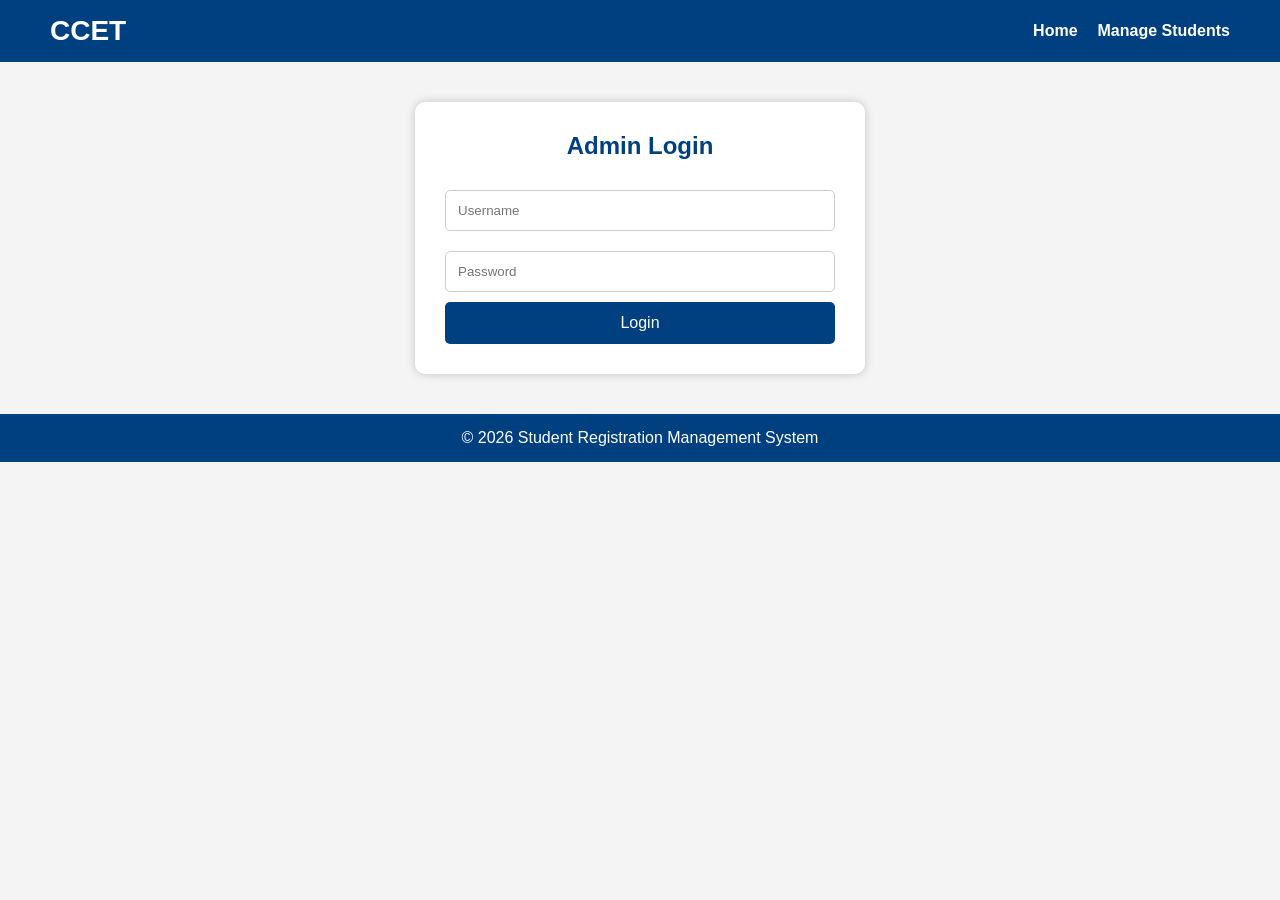
<file: admin.html>
<!DOCTYPE html>
<html lang="en">
<head>
    <meta charset="UTF-8">
    <meta name="viewport" content="width=device-width, initial-scale=1.0">
    <title>Admin Dashboard</title>
    <link rel="stylesheet" href="style.css">
</head>
<body>
    <nav>
        <div class="logo">
            <h2>CCET</h2>
        </div>
        <ul>
            <li><a href="index.html">Home</a></li>
            <li><a href="manage-students.html">Manage Students</a></li>
        </ul>
    </nav>
    <div class="form-container" id="loginSection">
        <h2>Admin Login</h2>
        <form id="adminLoginForm">
            <input type="text"
                   id="adminUsername"
                   placeholder="Username"
                   required>
            <input type="password"
                   id="adminPassword"
                   placeholder="Password"
                   required>
            <button type="submit">Login</button>
        </form>

    </div>
    <div class="form-container" id="dashboardSection" style="display:none;">

        <h2>Admin Dashboard</h2>

        <h3>Total Registered Students</h3>

        <h1 id="totalStudents">0</h1>

        <br>

        <a href="manage-students.html" class="btn">
            Manage Students
        </a>

    </div>

    <footer>
        <p>© 2026 Student Registration Management System</p>
    </footer>

    <script src="script.js"></script>

</body>
</html>
</file>
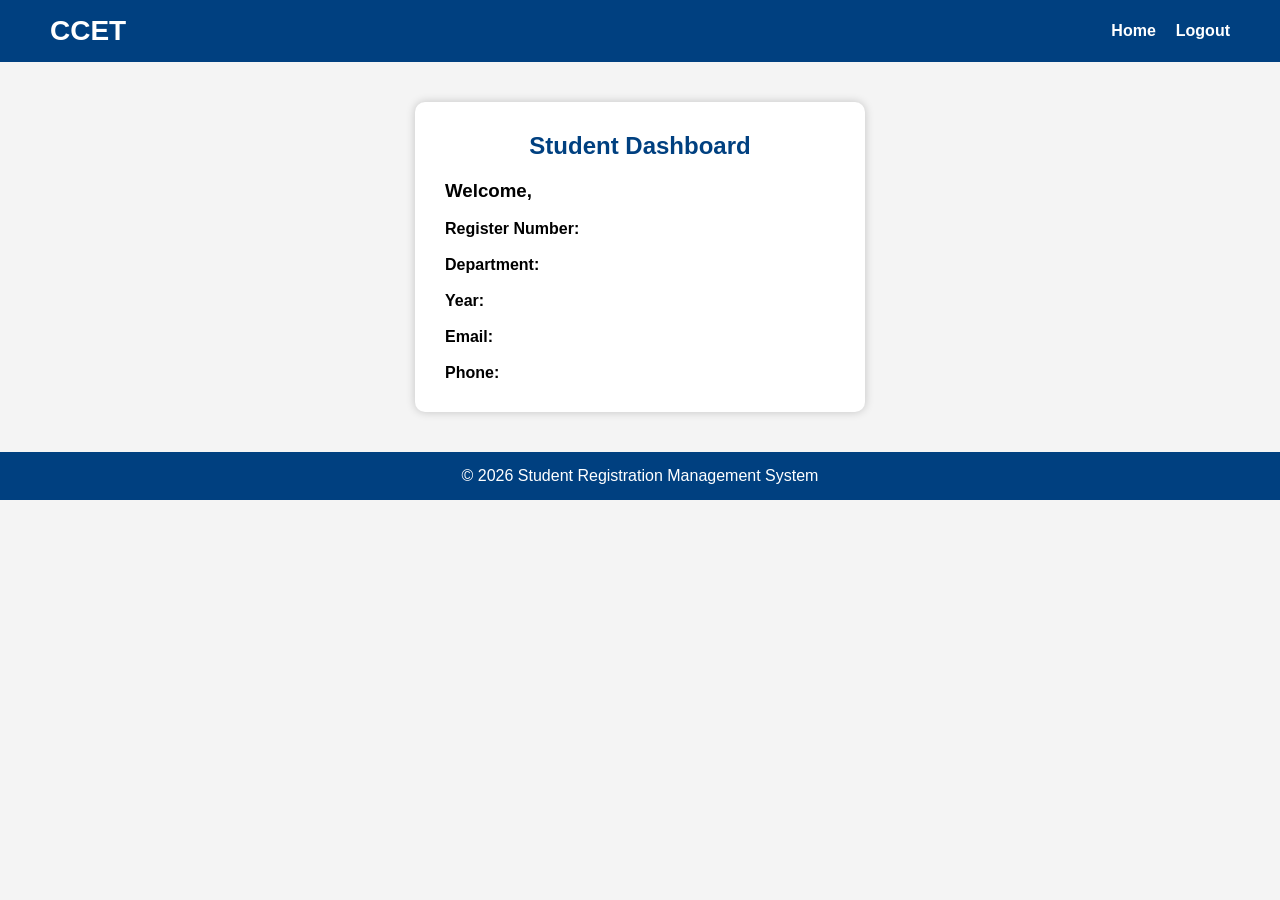
<file: dashboard.html>
<!DOCTYPE html>
<html lang="en">
<head>
    <meta charset="UTF-8">
    <meta name="viewport" content="width=device-width, initial-scale=1.0">
    <title>Student Dashboard</title>
    <link rel="stylesheet" href="style.css">
</head>
<body>
    <nav>
        <div class="logo">
            <h2>CCET</h2>
        </div>

        <ul>
            <li><a href="index.html">Home</a></li>
            <li><a href="#" id="logout">Logout</a></li>
        </ul>
    </nav>
    <div class="form-container">
     <h2>Student Dashboard</h2>
        <h3>Welcome, <span id="studentName"></span></h3>
        <br>
        <p><strong>Register Number:</strong> <span id="studentRegno"></span></p>
        <br>
        <p><strong>Department:</strong> <span id="studentDepartment"></span></p>
        <br>
        <p><strong>Year:</strong> <span id="studentYear"></span></p>
        <br>
        <p><strong>Email:</strong> <span id="studentEmail"></span></p>
        <br>
        <p><strong>Phone:</strong> <span id="studentPhone"></span></p>

    </div>

    <footer>
        <p>© 2026 Student Registration Management System</p>
    </footer>

    <script src="script.js"></script>

</body>
</html>
</file>
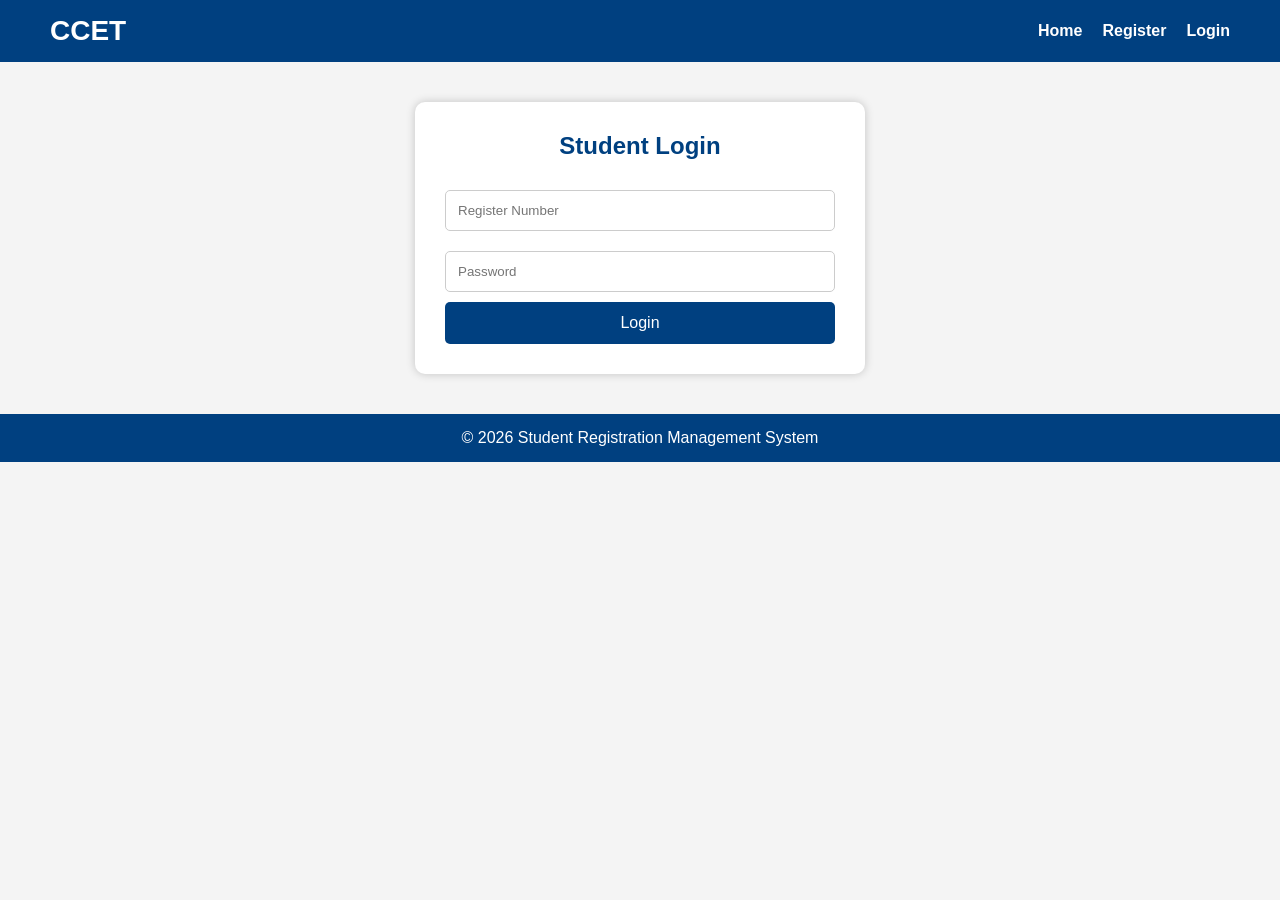
<file: login.html>
<!DOCTYPE html>
<html lang="en">
<head>
    <meta charset="UTF-8">
    <meta name="viewport" content="width=device-width, initial-scale=1.0">
    <title>Student Login</title>
    <link rel="stylesheet" href="style.css">
</head>
<body>
    <nav>
        <div class="logo">
            <h2>CCET</h2>
        </div>

        <ul>
            <li><a href="index.html">Home</a></li>
            <li><a href="register.html">Register</a></li>
            <li><a href="login.html">Login</a></li>
        </ul>
    </nav>
    <div class="form-container">

        <h2>Student Login</h2>

        <form id="loginForm">

            <input type="text" id="loginRegno" placeholder="Register Number" required>

            <input type="password" id="loginPassword" placeholder="Password" required>

            <button type="submit">Login</button>

        </form>

    </div>

    <footer>
        <p>© 2026 Student Registration Management System</p>
    </footer>

    <script src="script.js"></script>

</body>
</html>
</file>
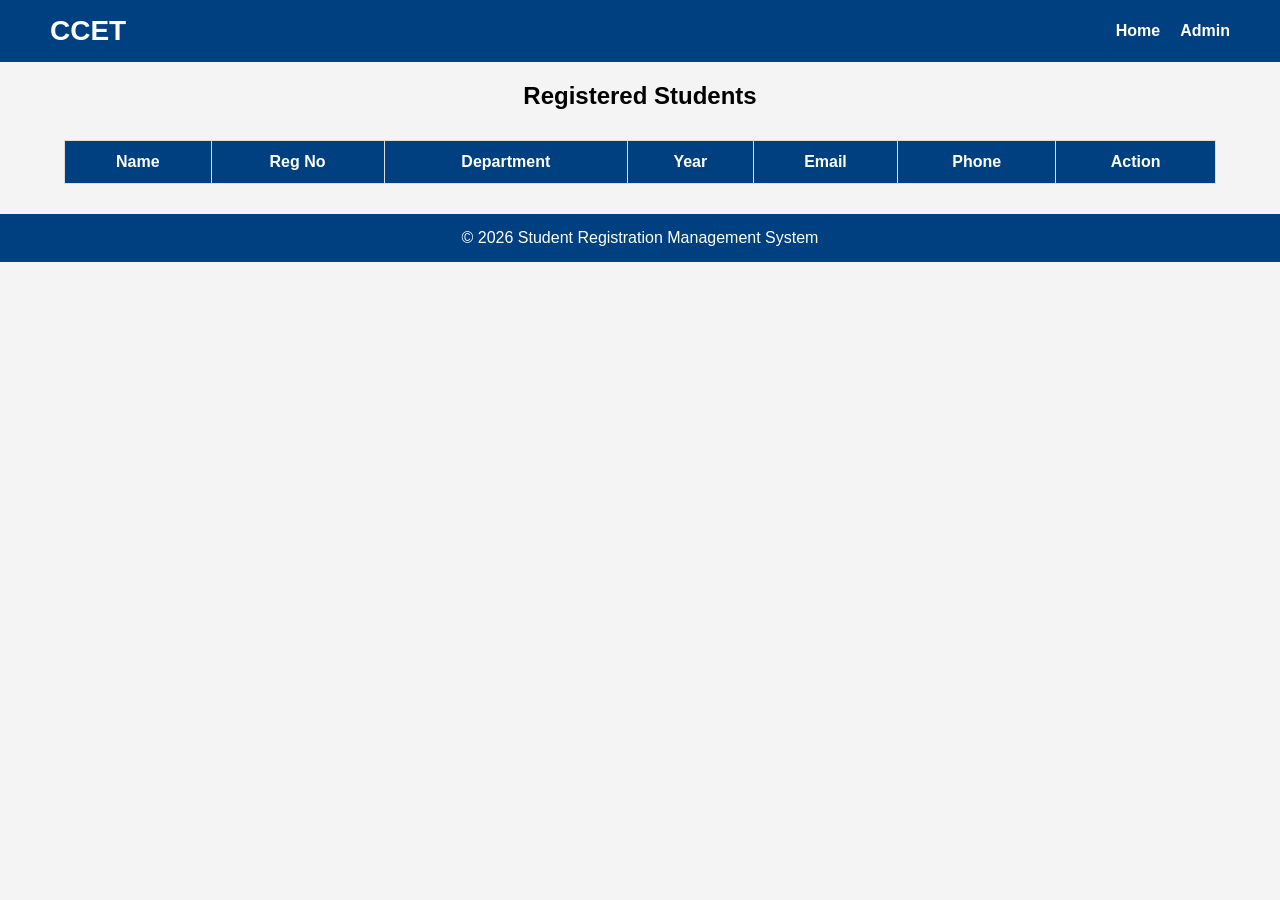
<file: manage-students.html>
<!DOCTYPE html>
<html lang="en">
<head>
    <meta charset="UTF-8">
    <meta name="viewport" content="width=device-width, initial-scale=1.0">
    <title>Manage Students</title>
    <link rel="stylesheet" href="style.css">
</head>
<body>
    <nav>
        <div class="logo">
            <h2>CCET</h2>
        </div>

        <ul>
            <li><a href="index.html">Home</a></li>
            <li><a href="admin.html">Admin</a></li>
        </ul>
    </nav>

    <h2 style="text-align:center; margin-top:20px;">
        Registered Students
    </h2>
    <table>
        <thead>
            <tr>
                <th>Name</th>
                <th>Reg No</th>
                <th>Department</th>
                <th>Year</th>
                <th>Email</th>
                <th>Phone</th>
                <th>Action</th>
            </tr>
        </thead>
        <tbody id="studentTable">
        </tbody>
    </table>

    <footer>
        <p>© 2026 Student Registration Management System</p>
    </footer>

    <script src="script.js"></script>

</body>
</html>
</file>
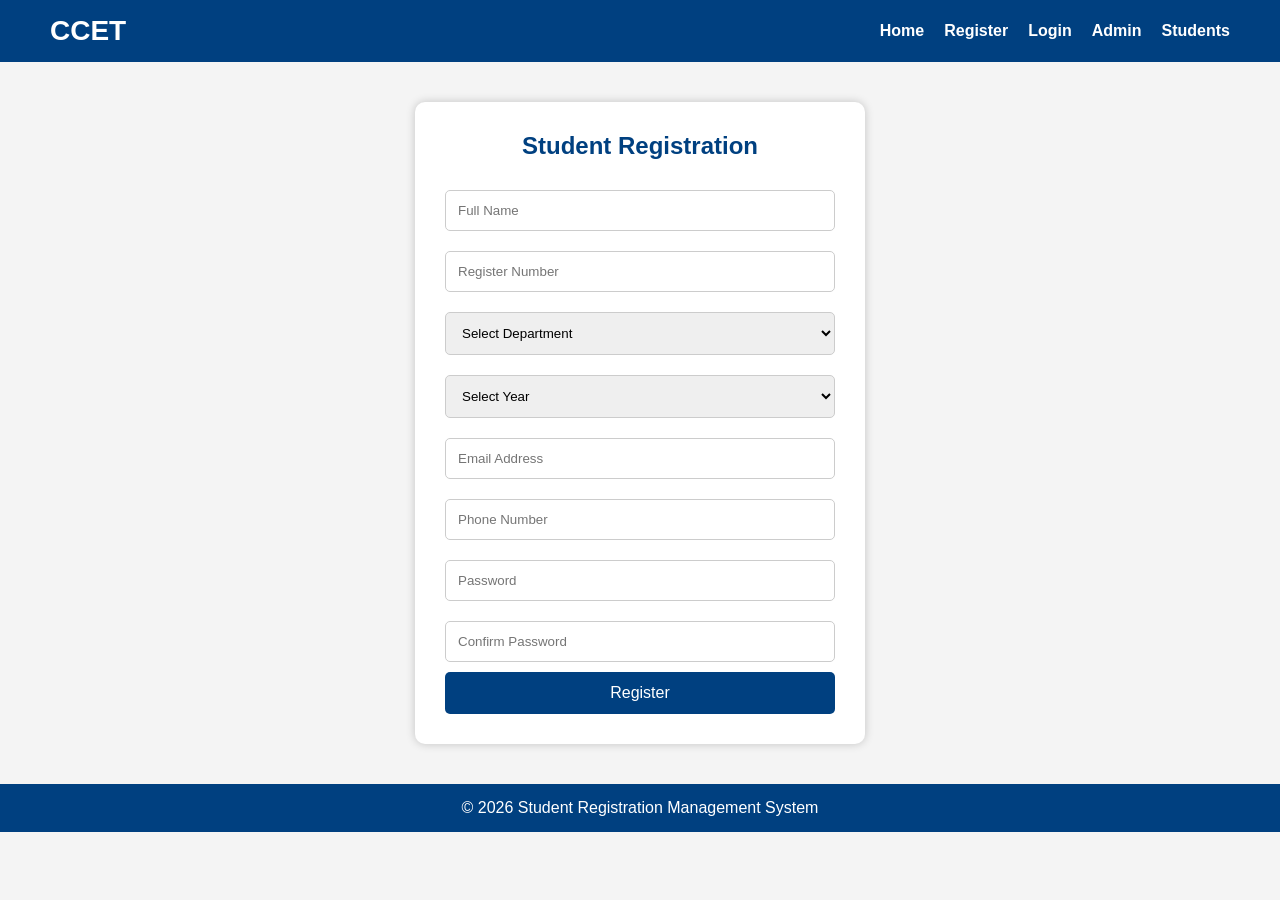
<file: register.html>
<!DOCTYPE html>
<html lang="en">
<head>
    <meta charset="UTF-8">
    <meta name="viewport" content="width=device-width, initial-scale=1.0">
    <title>Student Registration</title>
    <link rel="stylesheet" href="style.css">
</head>
<body>
    <nav>
        <div class="logo">
            <h2>CCET</h2>
        </div>

        <ul>
            <li><a href="index.html">Home</a></li>
            <li><a href="register.html">Register</a></li>
            <li><a href="login.html">Login</a></li>
            <li><a href="admin.html">Admin</a></li>
            <li><a href="manage-students.html">Students</a></li>
        </ul>
    </nav>
    <div class="form-container">

        <h2>Student Registration</h2>

        <form id="registerForm">

            <input type="text" id="name" placeholder="Full Name" required>

            <input type="text" id="regno" placeholder="Register Number" required>

            <select id="department" required>
                <option value="">Select Department</option>
                <option>CSE</option>
                <option>IT</option>
                <option>ECE</option>
                <option>EEE</option>
                <option>MECH</option>
                <option>CIVIL</option>
            </select>
            <select id="year" required>
                <option value="">Select Year</option>
                <option>I Year</option>
                <option>II Year</option>
                <option>III Year</option>
                <option>IV Year</option>
            </select>
            <input type="email" id="email" placeholder="Email Address" required>

            <input type="tel" id="phone" placeholder="Phone Number" required>

            <input type="password" id="password" placeholder="Password" required>

            <input type="password" id="confirmPassword" placeholder="Confirm Password" required>

            <button type="submit">Register</button>

        </form>

    </div>

    <footer>
        <p>© 2026 Student Registration Management System</p>
    </footer>

    <script src="script.js"></script>

</body>
</html>
</file>
<file: style.css>
*{
    margin:0;
    padding:0;
    box-sizing:border-box;
    font-family:Arial, Helvetica, sans-serif;
}
body{
    background:#f4f4f4;
}

nav{
    background:#004080;
    color:white;
    display:flex;
    justify-content:space-between;
    align-items:center;
    padding:15px 50px;
}

nav .logo h2{
    font-size:28px;
}

nav ul{
    list-style:none;
    display:flex;
}

nav ul li{
    margin-left:20px;
}

nav ul li a{
    color:white;
    text-decoration:none;
    font-weight:bold;
    transition:0.3s;
}

nav ul li a:hover{
    color:yellow;
}


.hero{
    height:85vh;
    background:url("../images/background.jpg");
    background-size:cover;
    background-position:center;
    display:flex;
    justify-content:center;
    align-items:center;
    text-align:center;
    color:white;
}

.hero-text{
    background:rgba(0,0,0,0.5);
    padding:40px;
    border-radius:10px;
}

.hero h1{
    font-size:42px;
    margin-bottom:20px;
}

.hero p{
    font-size:18px;
    margin-bottom:25px;
    line-height:1.6;
}



.btn{
    display:inline-block;
    padding:12px 25px;
    margin:10px;
    background:#ff9800;
    color:white;
    text-decoration:none;
    border-radius:5px;
    font-weight:bold;
}

.btn:hover{
    background:#e68900;
}


.features{
    padding:50px;
    text-align:center;
}

.features h2{
    margin-bottom:30px;
    color:#004080;
}

.cards{
    display:flex;
    justify-content:center;
    gap:25px;
    flex-wrap:wrap;
}

.card{
    background:white;
    width:280px;
    padding:25px;
    border-radius:10px;
    box-shadow:0 5px 10px rgba(0,0,0,0.2);
}

.card h3{
    color:#004080;
    margin-bottom:15px;
}

.about{
    padding:50px;
    text-align:center;
    background:white;
}

.about h2{
    color:#004080;
    margin-bottom:20px;
}

.form-container{
    width:450px;
    margin:40px auto;
    background:white;
    padding:30px;
    border-radius:10px;
    box-shadow:0 0 10px rgba(0,0,0,0.2);
}

.form-container h2{
    text-align:center;
    color:#004080;
    margin-bottom:20px;
}

input,
select{
    width:100%;
    padding:12px;
    margin:10px 0;
    border:1px solid #ccc;
    border-radius:5px;
}

button{
    width:100%;
    padding:12px;
    background:#004080;
    color:white;
    border:none;
    border-radius:5px;
    cursor:pointer;
    font-size:16px;
}

button:hover{
    background:#0066cc;
}


table{
    width:90%;
    margin:30px auto;
    border-collapse:collapse;
    background:white;
}

table th,
table td{
    border:1px solid #ddd;
    padding:12px;
    text-align:center;
}

table th{
    background:#004080;
    color:white;
}

tr:nth-child(even){
    background:#f2f2f2;
}

footer{
    background:#004080;
    color:white;
    text-align:center;
    padding:15px;
    margin-top:30px;
}


@media(max-width:768px){

nav{
    flex-direction:column;
}

nav ul{
    flex-direction:column;
    text-align:center;
    margin-top:10px;
}

nav ul li{
    margin:10px 0;
}

.hero h1{
    font-size:30px;
}

.hero{
    height:auto;
    padding:60px 20px;
}

.form-container{
    width:90%;
}

.cards{
    flex-direction:column;
    align-items:center;
}

}
</file>
